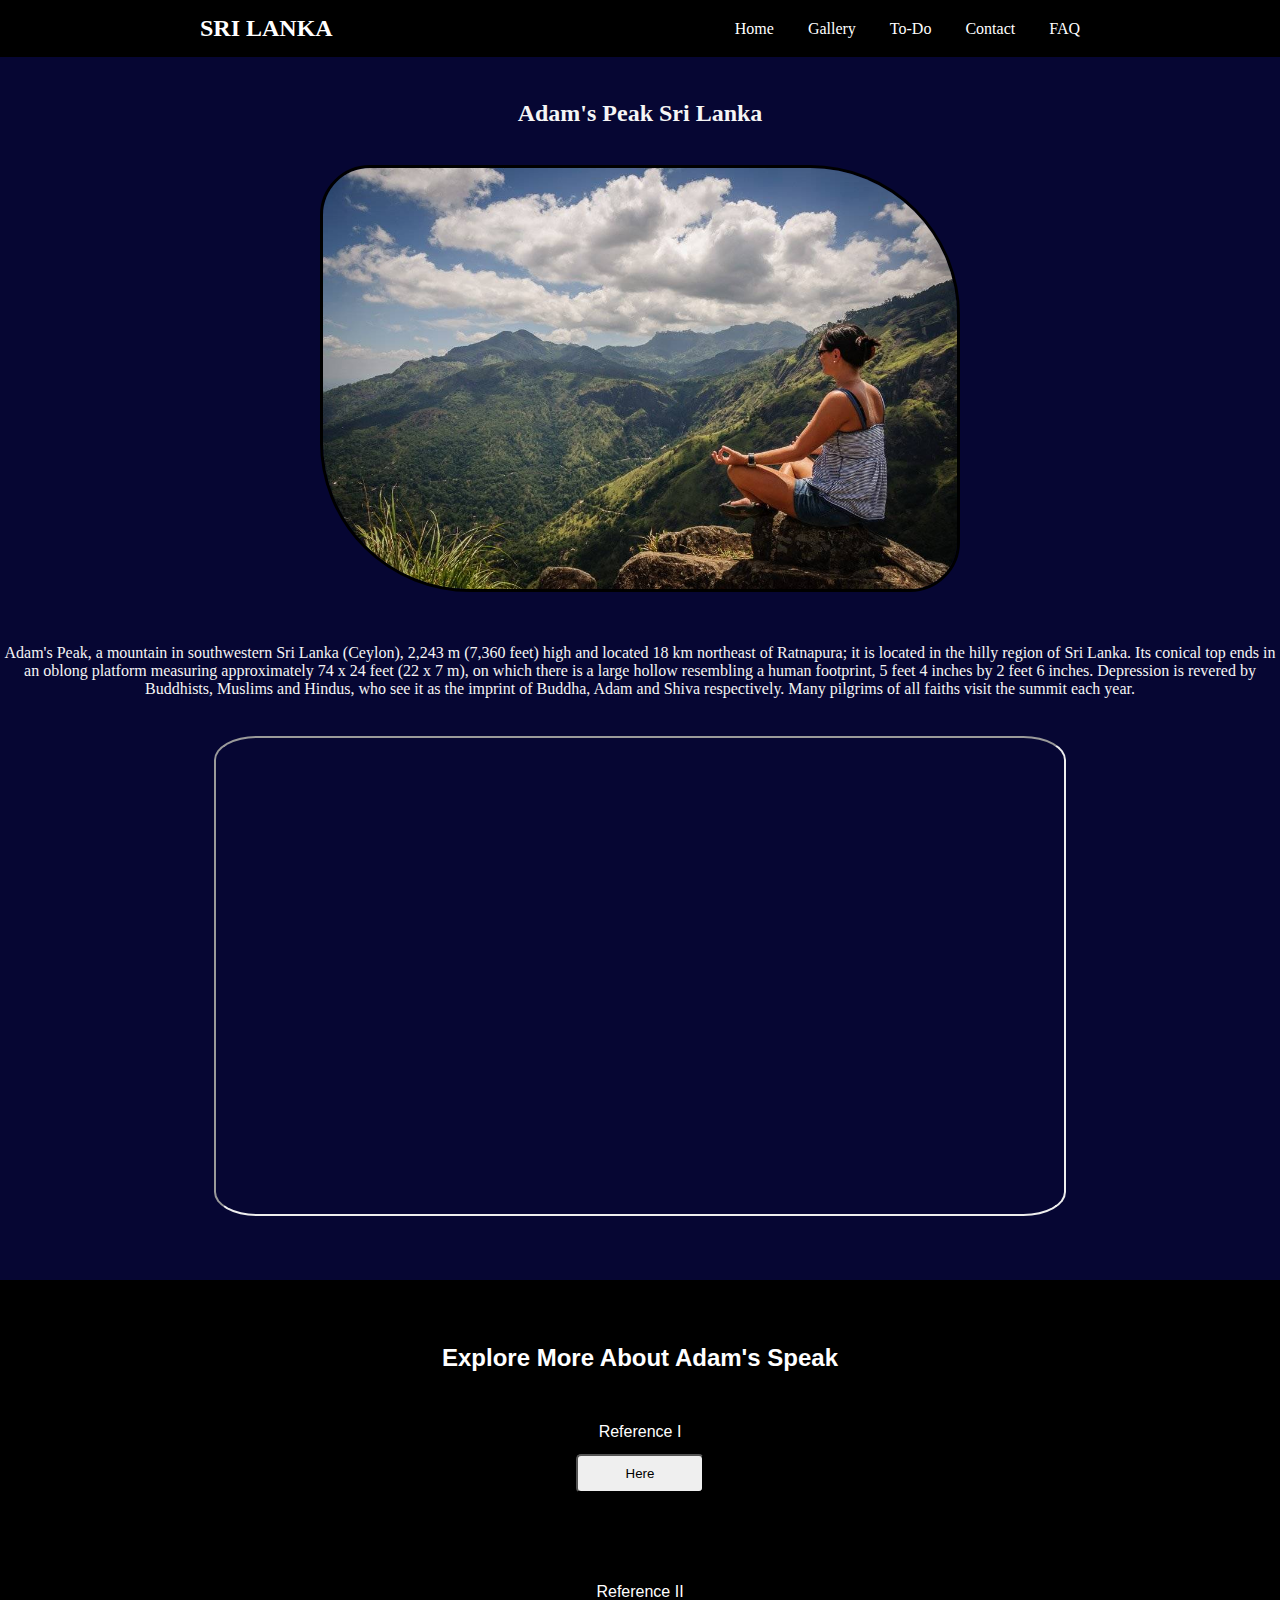
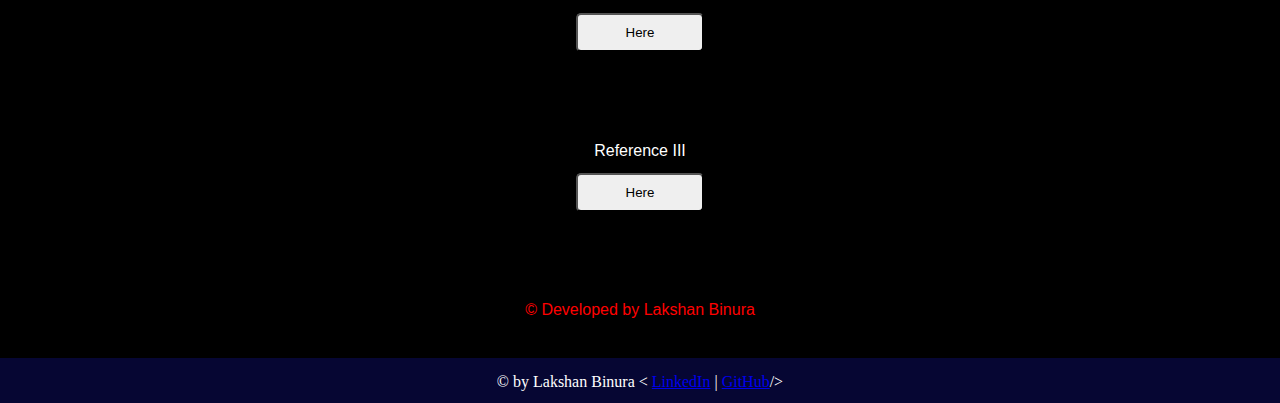
<file: adam.html>
<!DOCTYPE html>
<html lang="en">
<head>
     <meta charset="UTF-8">
     <meta http-equiv="X-UA-Compatible" content="IE=edge">
     <meta name="viewport" content="width=device-width, initial-scale=1.0">
     <title>Adam's Peak |  Sri Lanka.</title>
     <link rel="stylesheet" href="/css/navigation-bar.css">
     <link rel="stylesheet" href="/css/content.css">
</head>
<body style="background-image: url(/images/);">
  <header>
    <a href="index.html" class="brand">Sri Lanka</a>
    <div class="menu-btn"></div>
    <div class="navigation">
      <div class="navigation-items">
        <a href="index.html">Home</a>
        <a href="Gallery.html">Gallery</a>
        <a href="todo.html">To-Do</a>
        <a href="contact.html" target="_blank">Contact</a>
        <a href="faq.html">FAQ</a>
      </div>
    </div>
  </header>

        <section>
          <h2>Adam's Peak Sri Lanka</h2>
          <img src="/images/adam.jpg" alt="">
          <P>Adam's Peak, a mountain in southwestern Sri Lanka (Ceylon), 2,243 m (7,360 feet) 
               high and located 18 km northeast of Ratnapura; it is located in the hilly region of Sri Lanka. 
               Its conical top ends in an oblong platform measuring approximately 74 x 24 feet (22 x 7 m), on 
               which there is a large hollow resembling  a human footprint, 5 feet 4 inches by 2 feet 6 inches. 
               Depression is revered by Buddhists, Muslims and Hindus, who see it as the imprint of  Buddha, 
               Adam and Shiva respectively. Many pilgrims of all faiths visit the summit each year.</P>
          
          <iframe width="852" height="480"
            src="https://www.youtube.com/embed/A9fpGdQ_3Sg">
          </iframe>
         
        </section>

        <div class="refer">
          <div class="content-text">
            <h2>Explore More About Adam's Speak</h2>

            <div class="con">
              <p>Reference I <input type="button" id="contentBtn" onclick="window.location.href='https://www.thecommonwanderer.com/blog/things-to-do-ella-sri-lanka'" value="Here" /></p>
              <p>Reference II<input type="button" id="contentBtn" onclick="window.location.href='https://www.thecommonwanderer.com/blog/things-to-do-ella-sri-lanka'" value="Here" /></p>
              <p style="padding-bottom: 5%px;">Reference III <input type="button" id="contentBtn" onclick="window.location.href='https://www.thecommonwanderer.com/blog/things-to-do-ella-sri-lanka'" value="Here" /></p>
              <p style="color: red;">&copy Developed by Lakshan Binura</p>
            </div>
            
          </div>
        </div>

        <div class="footer">
          <p>&copy; by Lakshan Binura < 
            <a href="https://www.linkedin.com/in/binuralakshan/" target="_blank">LinkedIn</a>
             | 
             <a href="https://github.com/Binura-Lakshan" target="_blank">GitHub</a>/></p>
        </div>
        
</body>
</html>
</file>
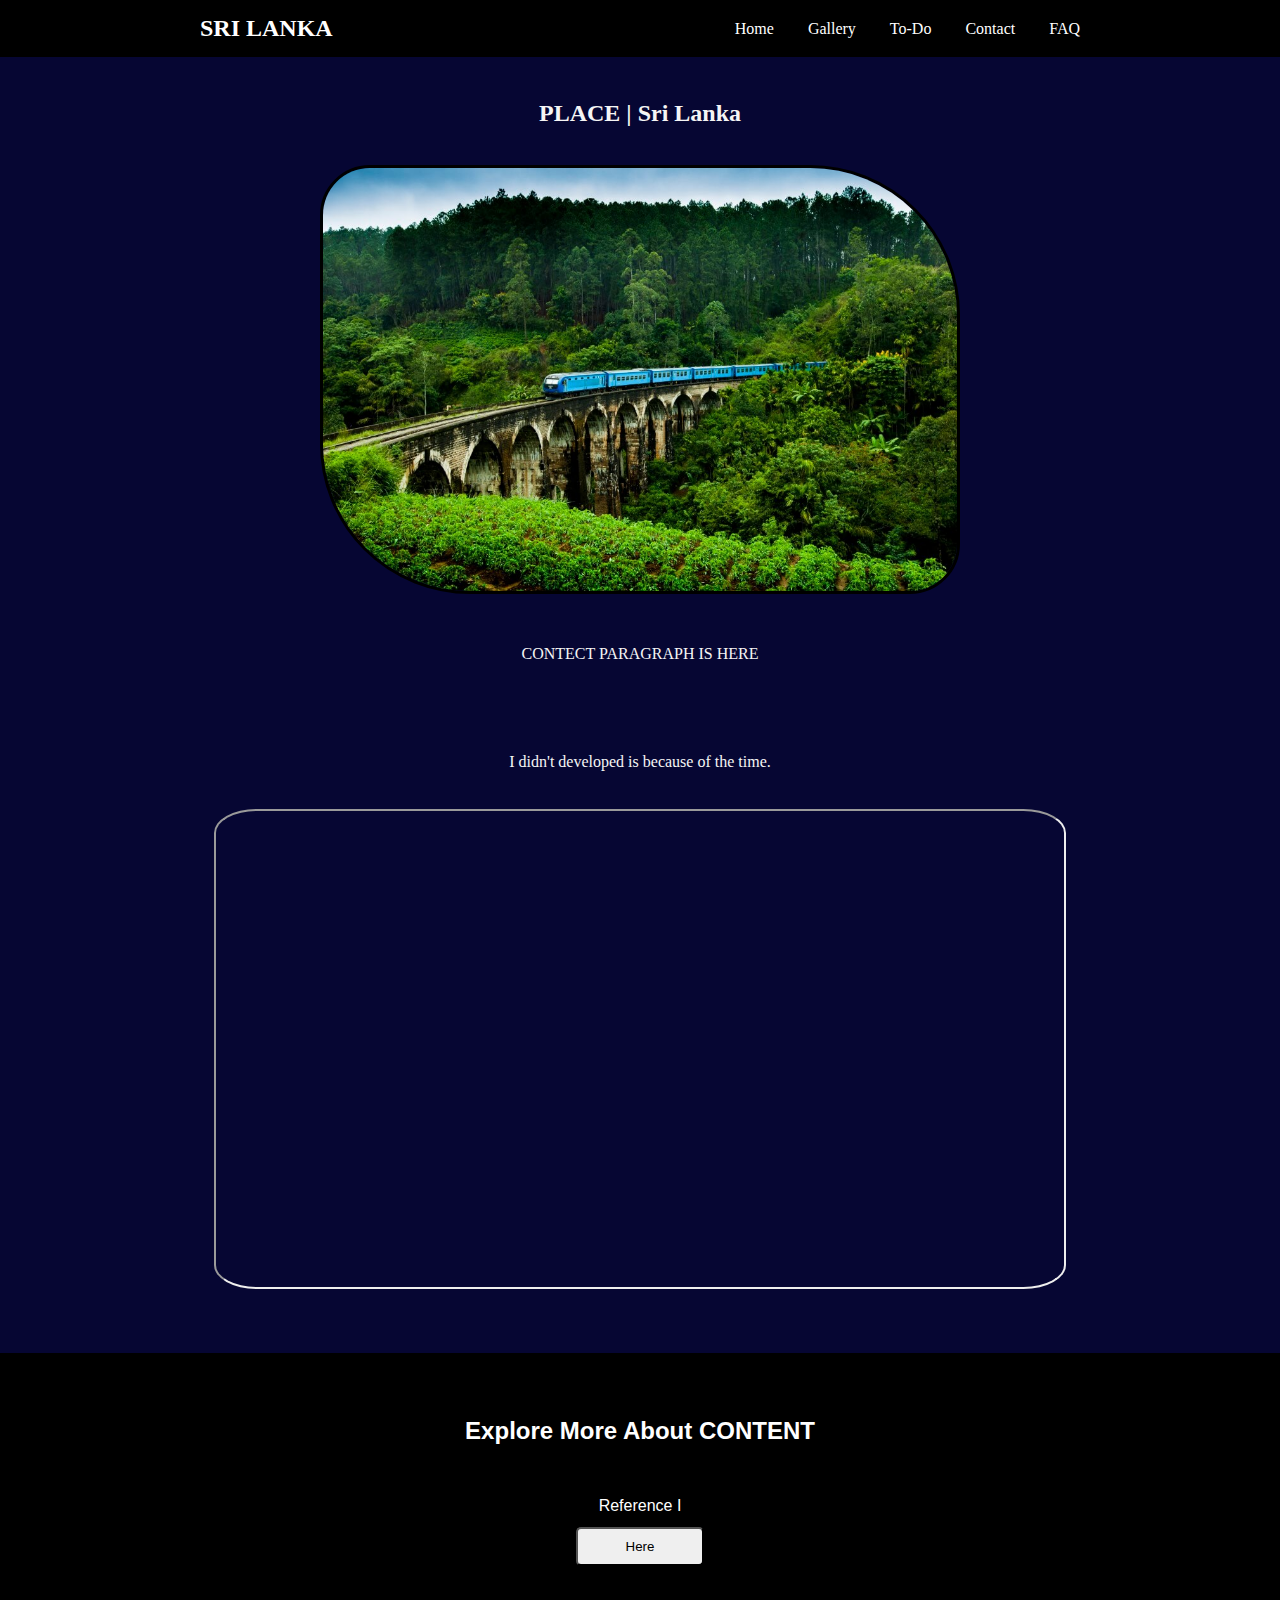
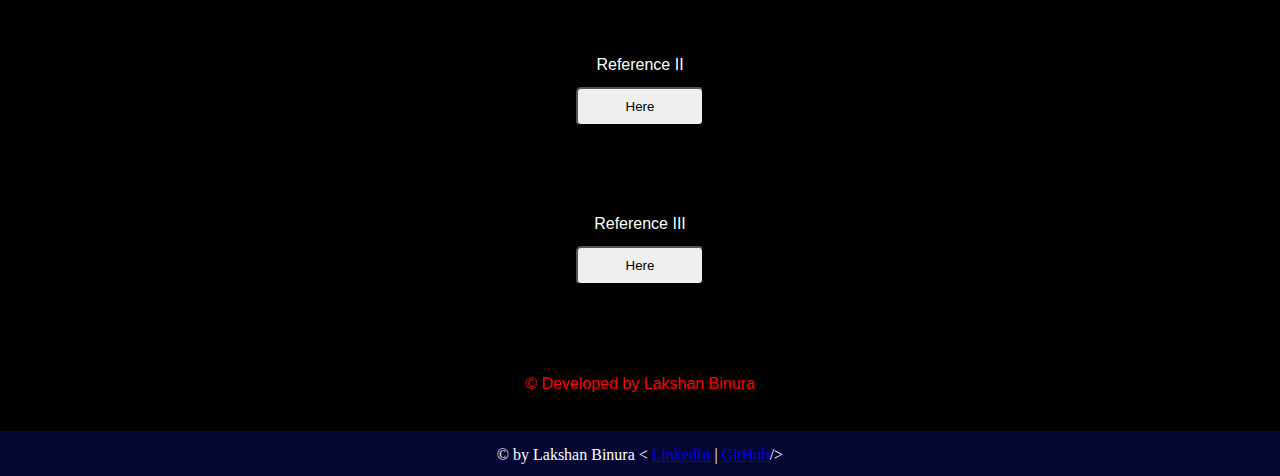
<file: content.html>
<!DOCTYPE html>
<html lang="en">
<head>
     <meta charset="UTF-8">
     <meta http-equiv="X-UA-Compatible" content="IE=edge">
     <meta name="viewport" content="width=device-width, initial-scale=1.0">
     <title>PLACEE | Sri Lanka.</title>
     <link rel="stylesheet" href="/css/navigation-bar.css">
     <link rel="stylesheet" href="/css/content.css">
</head>
<body style="background-image: url(/images/);">
  <header>
    <a href="index.html" class="brand">Sri Lanka</a>
    <div class="menu-btn"></div>
    <div class="navigation">
      <div class="navigation-items">
        <a href="index.html">Home</a>
        <a href="Gallery.html">Gallery</a>
        <a href="todo.html">To-Do</a>
        <a href="contact.html" target="_blank">Contact</a>
        <a href="faq.html">FAQ</a>
      </div>
    </div>
  </header>

        <section>
          <h2>PLACE | Sri Lanka</h2>
          <img src="/images/Ella-01.jpg" alt="">
          <P>CONTECT PARAGRAPH IS HERE
          </P>
          <p>
            I didn't developed is because of the time. 
          </p>
          
          <iframe width="852" height="480"
            src="https://www.youtube.com/embed/CrOQXF-jdqI">
          </iframe>
         
        </section>

        <div class="refer">
          <div class="content-text">
            <h2>Explore More About CONTENT</h2>

            <div class="con">
              <p>Reference I <input type="button" id="contentBtn" onclick="window.location.href='https://www.thecommonwanderer.com/blog/things-to-do-ella-sri-lanka'" value="Here" /></p>
              <p>Reference II<input type="button" id="contentBtn" onclick="window.location.href='https://www.thecommonwanderer.com/blog/things-to-do-ella-sri-lanka'" value="Here" /></p>
              <p style="padding-bottom: 5%px;">Reference III <input type="button" id="contentBtn" onclick="window.location.href='https://www.thecommonwanderer.com/blog/things-to-do-ella-sri-lanka'" value="Here" /></p>
              <p style="color: red;">&copy Developed by Lakshan Binura</p>
            </div>
            
          </div>
        </div>

        <div class="footer">
          <p>&copy; by Lakshan Binura < 
            <a href="https://www.linkedin.com/in/binuralakshan/" target="_blank">LinkedIn</a>
             | 
             <a href="https://github.com/Binura-Lakshan" target="_blank">GitHub</a>/></p>
        </div>

        
</body>
</html>
</file>
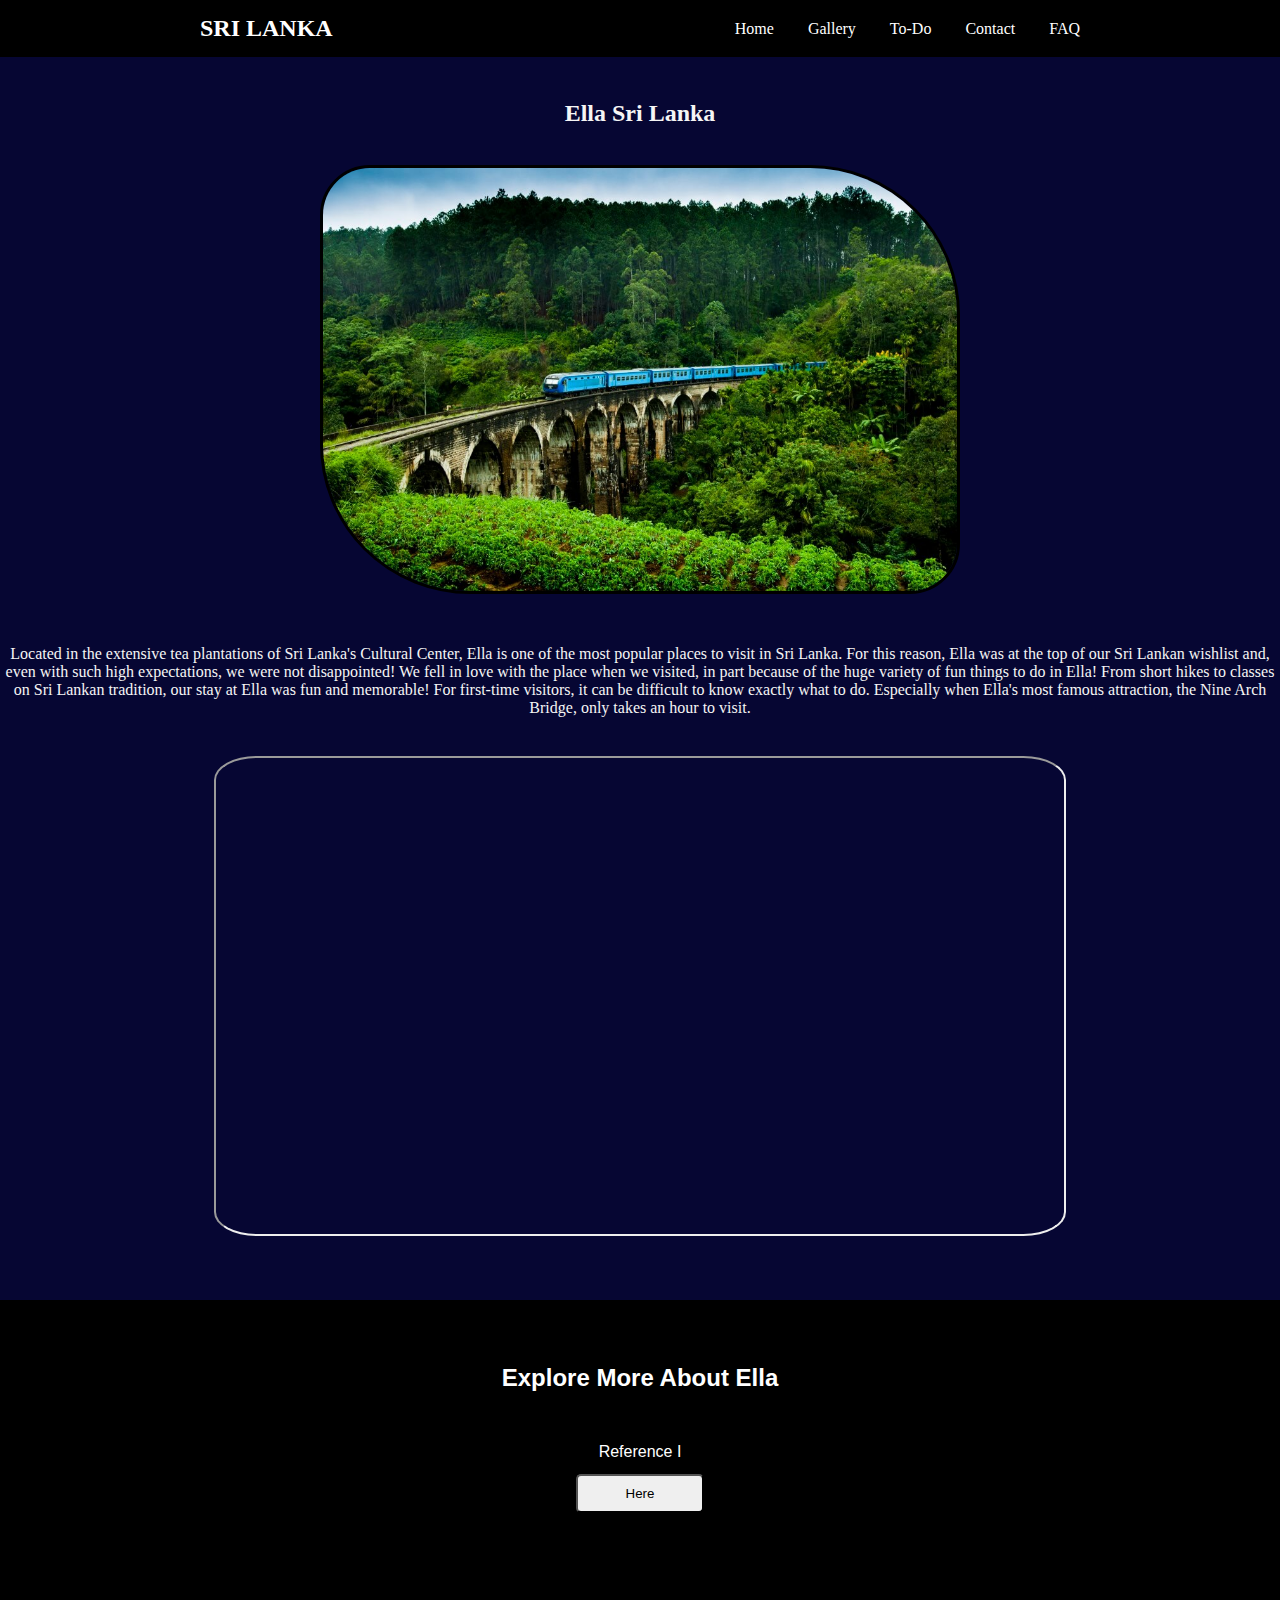
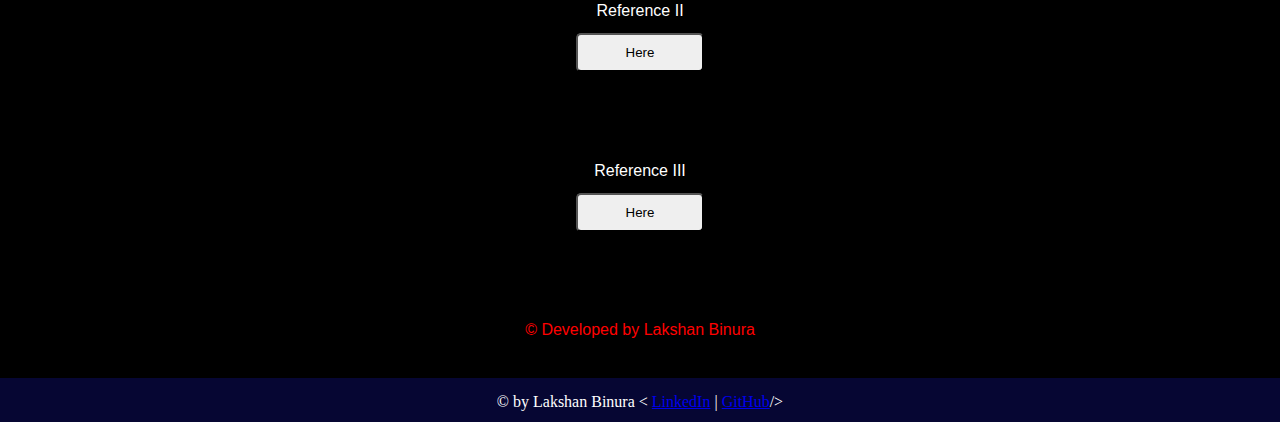
<file: ella.html>
<!DOCTYPE html>
<html lang="en">
<head>
     <meta charset="UTF-8">
     <meta http-equiv="X-UA-Compatible" content="IE=edge">
     <meta name="viewport" content="width=device-width, initial-scale=1.0">
     <title>Ella Sri Lanka.</title>
     <link rel="stylesheet" href="/css/navigation-bar.css">
     <link rel="stylesheet" href="/css/content.css">
</head>
<body style="background-image: url(/images/);">
  <header>
    <a href="index.html" class="brand">Sri Lanka</a>
    <div class="menu-btn"></div>
    <div class="navigation">
      <div class="navigation-items">
        <a href="index.html">Home</a>
        <a href="Gallery.html">Gallery</a>
        <a href="todo.html">To-Do</a>
        <a href="contact.html" target="_blank">Contact</a>
        <a href="faq.html">FAQ</a>
      </div>
    </div>
  </header>

        <section>
          <h2>Ella Sri Lanka</h2>
          <img src="/images/Ella-01.jpg" alt="">
          <P>Located in the extensive tea plantations of Sri Lanka's Cultural Center, Ella is one of the most popular places to visit in Sri Lanka. For this reason, Ella was at the top of our Sri Lankan wishlist and, even with such high expectations, we were not disappointed! We fell in love with the place when we visited, 
            in part because of the huge variety of fun things to do in Ella! From short hikes to classes on 
            Sri Lankan tradition, our stay at Ella was fun and memorable! For first-time visitors, 
            it can be difficult to know exactly what to do. Especially when Ella's most famous attraction, 
            the Nine Arch Bridge, only takes an hour to visit.</P>
          
          <iframe width="852" height="480"
            src="https://www.youtube.com/embed/CrOQXF-jdqI">
          </iframe>
         
        </section>

        <div class="refer">
          <div class="content-text">
            <h2>Explore More About Ella</h2>

            <div class="con">
              <p>Reference I <input type="button" id="contentBtn" onclick="window.location.href='https://www.thecommonwanderer.com/blog/things-to-do-ella-sri-lanka'" value="Here" /></p>
              <p>Reference II<input type="button" id="contentBtn" onclick="window.location.href='https://www.thecommonwanderer.com/blog/things-to-do-ella-sri-lanka'" value="Here" /></p>
              <p style="padding-bottom: 5%px;">Reference III <input type="button" id="contentBtn" onclick="window.location.href='https://www.thecommonwanderer.com/blog/things-to-do-ella-sri-lanka'" value="Here" /></p>
              <p style="color: red;">&copy Developed by Lakshan Binura</p>
            </div>
            
          </div>
        </div>

        <div class="footer">
          <p>&copy; by Lakshan Binura < 
            <a href="https://www.linkedin.com/in/binuralakshan/" target="_blank">LinkedIn</a>
             | 
             <a href="https://github.com/Binura-Lakshan" target="_blank">GitHub</a>/></p>
        </div>

        
</body>
</html>
</file>
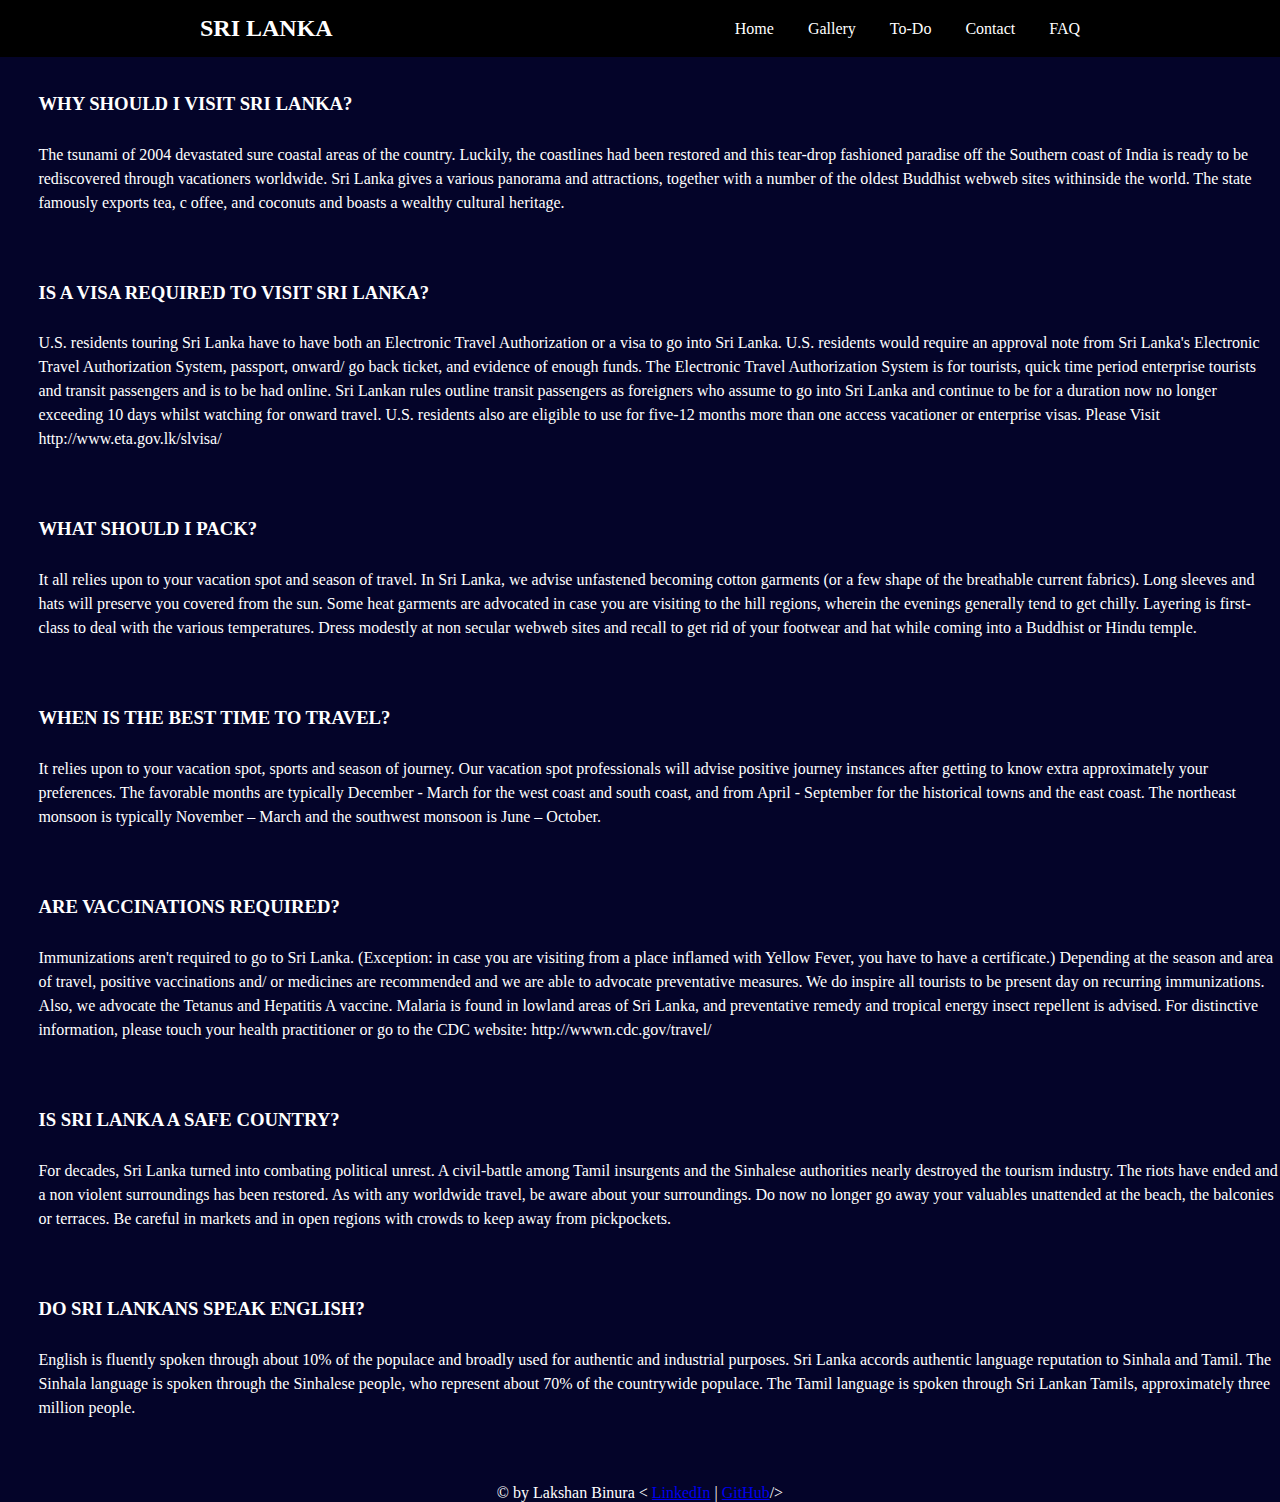
<file: faq.html>
<!DOCTYPE html>
<html lang="en">
<head>
     <meta charset="UTF-8">
     <meta http-equiv="X-UA-Compatible" content="IE=edge">
     <meta name="viewport" content="width=device-width, initial-scale=1.0">
     <title>FAQ</title>
     <link rel="stylesheet" href="/css/navigation-bar.css">
     <link rel="stylesheet" href="/css/faq.css">
</head>
<body>
     <header>
          <a href="index.html" class="brand">Sri Lanka</a>
          <div class="menu-btn"></div>
          <div class="navigation">
            <div class="navigation-items">
              <a href="index.html">Home</a>
              <a href="Gallery.html">Gallery</a>
              <a href="todo.html">To-Do</a>
              <a href="contact.html" target="_blank">Contact</a>
              <a href="faq.html">FAQ</a>
            </div>
          </div>
        </header>

        <section>

             <div class="main">
                  <h3>WHY SHOULD I VISIT SRI LANKA?</h3>
                  <p>The tsunami of 2004 devastated sure coastal areas of the country. 
                       Luckily, the coastlines had been restored and this tear-drop fashioned paradise off the Southern 
                       coast of India is ready to be rediscovered through vacationers worldwide. 
                       Sri Lanka gives a various panorama and attractions, together with a number of the 
                       oldest Buddhist webweb sites withinside the world. The state famously exports tea, c
                       offee, and coconuts and boasts a wealthy cultural heritage.</p>
             </div>

             <div class="main">
               <h3>IS A VISA REQUIRED TO VISIT SRI LANKA?</h3>
               <p>U.S. residents touring Sri Lanka have to have both an Electronic Travel 
                    Authorization or a visa to go into Sri Lanka. U.S. residents would require an 
                    approval note from Sri Lanka's Electronic Travel Authorization System, passport,
                     onward/ go back ticket, and evidence of enough funds. The Electronic Travel 
                     Authorization System is for tourists, quick time period enterprise tourists and transit 
                     passengers and is to be had online. Sri Lankan rules outline transit passengers as 
                     foreigners who assume to go into Sri Lanka and continue to be for a duration now no
                      longer exceeding 10 days whilst watching for onward travel. U.S. residents also are 
                      eligible to use for five-12 months more than one access vacationer or enterprise visas. 
                      Please Visit http://www.eta.gov.lk/slvisa/</p>
          </div>

          <div class="main">
               <h3>WHAT SHOULD I PACK?</h3>
               <p>It all relies upon to your vacation spot and season of travel. 
                    In Sri Lanka, we advise unfastened becoming cotton garments (or a 
                    few shape of the breathable current fabrics). Long sleeves and hats will 
                    preserve you covered from the sun. Some heat garments are advocated in case 
                    you are visiting to the hill regions, wherein the evenings generally tend to get chilly. 
                    Layering is first-class to deal with the various temperatures. Dress modestly at non secular 
                    webweb sites and recall to get rid of your footwear and hat while coming into a Buddhist or 
                    Hindu temple.</p>
          </div>

          <div class="main">
               <h3>WHEN IS THE BEST TIME TO TRAVEL?</h3>
               <p>It relies upon to your vacation spot, sports and season of journey. 
                    Our vacation spot professionals will advise positive journey instances after
                     getting to know extra approximately your preferences. The favorable months 
                     are typically December - March for the west coast and south coast, and from April - 
                     September for the historical towns and the east coast. The northeast monsoon is 
                     typically November – March and the southwest monsoon is June – October.</p>
          </div>

          <div class="main">
               <h3>ARE VACCINATIONS REQUIRED?</h3>
               <p>Immunizations aren't required to go to Sri Lanka. 
                    (Exception: in case you are visiting from a place inflamed 
                    with Yellow Fever, you have to have a certificate.) Depending at 
                    the season and area of travel, positive vaccinations and/ or medicines 
                    are recommended and we are able to advocate preventative measures. 
                    We do inspire all tourists to be present day on recurring immunizations. Also, 
                    we advocate the Tetanus and Hepatitis A vaccine. Malaria is found in lowland 
                    areas of Sri Lanka, and preventative remedy and tropical energy insect repellent is 
                    advised. For distinctive information, please touch your health practitioner or go to the 
                    CDC website: http://wwwn.cdc.gov/travel/</p>
          </div>

          <div class="main">
               <h3>IS SRI LANKA A SAFE COUNTRY?</h3>
               <p>For decades, Sri Lanka turned into combating political unrest. 
                    A civil-battle among Tamil insurgents and the Sinhalese authorities 
                    nearly destroyed the tourism industry. The riots have ended and a 
                    non violent surroundings has been restored. As with any worldwide travel, 
                    be aware about your surroundings. Do now no longer go away your valuables 
                    unattended at the beach, the balconies or terraces. Be careful in markets and in 
                    open regions with crowds to keep away from pickpockets.</p>
          </div>

          <div class="main">
               <h3>DO SRI LANKANS SPEAK ENGLISH?</h3>
               <p>English is fluently spoken through about 10% of the populace 
                    and broadly used for authentic and industrial purposes. Sri Lanka 
                    accords authentic language reputation to Sinhala and Tamil. The
                     Sinhala language is spoken through the Sinhalese people, who 
                     represent about 70% of the countrywide populace. The Tamil language 
                     is spoken through Sri Lankan Tamils, approximately three million people.</p>
          </div>

        </section>

        <div class="footer">
          <p>&copy; by Lakshan Binura < 
            <a href="https://www.linkedin.com/in/binuralakshan/" target="_blank">LinkedIn</a>
             | 
             <a href="https://github.com/Binura-Lakshan" target="_blank">GitHub</a>/></p>
        </div>
</body>
</html>
</file>
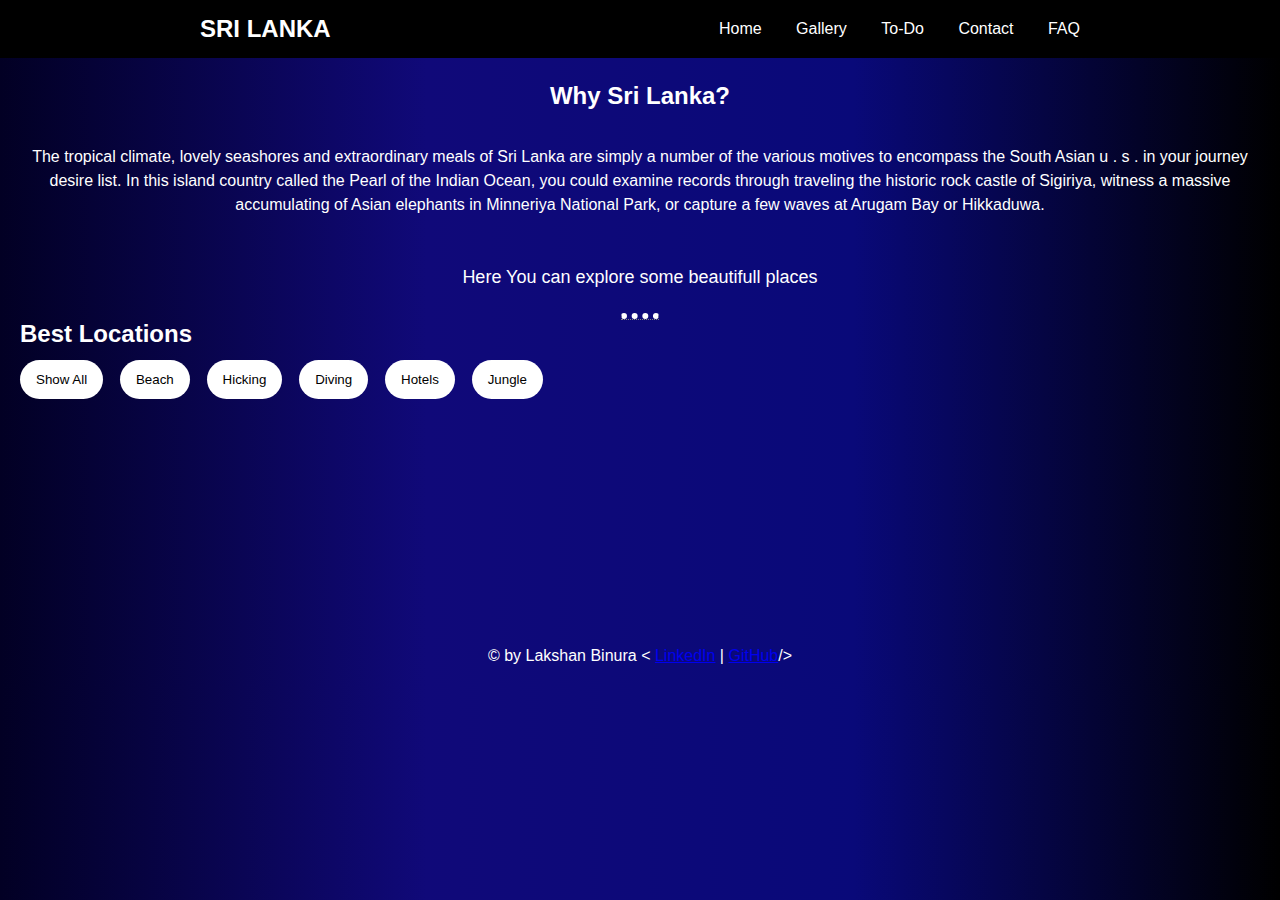
<file: Gallery.html>
<!DOCTYPE html>
<html lang="en">
<head>
    <meta charset="UTF-8">
    <meta http-equiv="X-UA-Compatible" content="IE=edge">
    <meta name="viewport" content="width=device-width, initial-scale=1.0">
    <title>Gallery</title>
    <link rel="stylesheet" href="/css/navigation-bar.css">
    <link rel="stylesheet" href="/css/gallery.css">
    <script src="/js/gallery.js"></script>
</head>

<body>
  <header>
    <a href="index.html" class="brand">Sri Lanka</a>
    <div class="menu-btn"></div>
    <div class="navigation">
      <div class="navigation-items">
        <a href="index.html">Home</a>
        <a href="Gallery.html">Gallery</a>
        <a href="todo.html">To-Do</a>
        <a href="contact.html" target="_blank">Contact</a>
        <a href="faq.html" target="_blank">FAQ</a>
      </div>
    </div>
  </header>
      <div class="title">
        <h2 style="padding-bottom: 2%;"">Why Sri Lanka?</h2>
      </div>

      <div class="main-01">
        <p>The tropical climate, lovely seashores and extraordinary meals of Sri Lanka are simply a number of the various motives to encompass the South Asian u . s . in your journey desire list. In this island country called the Pearl of the Indian Ocean, you could examine records through traveling the historic rock castle of Sigiriya, witness a massive accumulating of Asian elephants in Minneriya National Park, or capture a few waves at Arugam Bay or Hikkaduwa.</p>
      </div>

      <div class="main-02">
        <p style="padding-bottom: 2%;">Here You can explore some beautifull places</p>
      </div>

      <hr>
      
      <h2 style="color: #fff; padding-bottom: 1%;">Best Locations</h2>
     <div id="myBtnContainer">
       <button class="btn active" 
       onclick="filterSelection('all')">Show All</button>
       <button class="btn" onclick="filterSelection('Beach')">Beach</button>
       <button class="btn" onclick="filterSelection('Hicking')">Hicking</button>
       <button class="btn" onclick="filterSelection('Diving')">Diving</button>
       <button class="btn" onclick="filterSelection('Hotels')">Hotels</button>
       <button class="btn" onclick="filterSelection('Jungle')">Jungle</button>
      </div>

      <!--Portfolio gallery grid-->
      <div class="row">
        <div class="column Hicking">
          <div class="content">
            <img src="/images/ella.jpg" alt="" style="width:100%;">
            <h4 style="padding-bottom: 5%";>Alla Journey (Hike)</h4>
            <p style="padding-bottom: 5%;">Alla is famus for hike and train ride. January and march is best time for visit alla.</p>
            <a href="/ella.html" target="_blank"><p style="text-align: center; background-color: rgb(0, 0, 0); color: white;">Read More...</p></a>
          </div>
        </div>

        <div class="column Hicking">
          <div class="content">
            <img src="/images/sigiriya.jpg" alt="" style="width:100%;">
            <h4 style="padding-bottom: 5%";>Sigiriya Hike (Hike)</h4>
            <p style="padding-bottom: 5%;">Alla is famus for hike and train ride. January and march is best time for visit alla.</p>
            <a href="/segiriya.html" target="_blank"><p style="text-align: center; background-color: rgb(0, 0, 0); color: white;">Read More...</p></a>
          </div>
        </div>

        <div class="column Hicking">
          <div class="content">
            <img src="/images/adam.jpg" alt="" style="width:100%;">
            <h4 style="padding-bottom: 5%";>LITTLE ADAM’S PEAK (Hike)</h4>
            <p style="padding-bottom: 5%;"> fairly easy hike and the path is marked by signs so it`s easy to find, and very popular among tourists!</p>
            <a href="/adam.html" target="_blank"><p style="text-align: center; background-color: rgb(0, 0, 0); color: white;">Read More...</p></a>
          </div>
        </div>

        <div class="column Hicking">
          <div class="content">
            <img src="/images/end.jpg" alt="" style="width:100%;">
            <h4 style="padding-bottom: 5%";>THE WORLD’S END (Hike)</h4>
            <p style="padding-bottom: 5%;">World's End is located within the Horton Plains National Park in Nuwara Eliya District, Sri Lanka</p>
            <a href="/content.html" target="_blank"><p style="text-align: center; background-color: rgb(0, 0, 0); color: white;">Read More...</p></a>
          </div>
        </div>
        </div>

        <div class="row">
        <div class="column Hicking">
          <div class="content">
            <img src="/images/end.jpg" alt="" style="width:100%;">
            <h4 style="padding-bottom: 5%";>Sinharaja Forest Reserve (Hike)</h4>
            <p style="padding-bottom: 5%;">Sinharaja Forest Reserve is a forest reserve and a biodiversity hotspot in Sri Lanka. </p>
            <a href="/content.html" target="_blank"><p style="text-align: center; background-color: rgb(0, 0, 0); color: white;">Read More...</p></a>
          </div>
        </div>

        <div class="column Hicking">
          <div class="content">
            <img src="/images/Bambarakanda.jpg" alt="" style="width:100%;">
            <h4 style="padding-bottom: 5%";>Bambarakanda Waterfall (Hike)</h4>
            <p style="padding-bottom: 5%;">Bambarakanda Falls is the tallest waterfall in Sri Lanka. With a height of 263 m, it ranks as the 461st highest waterfall in the world.</p>
            <a href="/content.html" target="_blank"><p style="text-align: center; background-color: rgb(0, 0, 0); color: white;">Read More...</p></a>
          </div>
        </div>

        <div class="column Hicking">
          <div class="content">
            <img src="/images/kitulgala.jpg" alt="" style="width:100%;">
            <h4 style="padding-bottom: 5%";>Waterfall Trekking Kitulgala (Hike)</h4>
            <p style="padding-bottom: 5%;">Trekking is mainly focused in view of stunningly beautiful waterfalls hidden inside the rain forests in Kitulgala.</p>
            <a href="/content.html" target="_blank"><p style="text-align: center; background-color: rgb(0, 0, 0); color: white;">Read More...</p></a>
          </div>
        </div>

        <div class="column Hicking">
          <div class="content">
            <img src="/images/Knuckles.jpg" alt="" style="width:100%;">
            <h4 style="padding-bottom: 5%";>Knuckles Mountains (Hike)</h4>
            <p style="padding-bottom: 5%;">The dense forest, surrounded by 34 mystical mountains that range from 900 to 2,000 metres, is home to stunning hiking trails.</p>
            <a href="https://www.muchbetteradventures.com/magazine/hiking-in-sri-lanka-5-of-the-best-hikes-in-sri-lanka/" target="_blank"><p style="text-align: center; background-color: rgb(0, 0, 0); color: white;">Read More...</p></a>
          </div>
        </div>
        </div>
 
        <!--BEACH PLACES-->
        <div class="row">
        <div class="column Beach">
          <div class="content">
            <img src="/images/arugam.jpg" alt="" style="width:100%;">
            <h4 style="padding-bottom: 5%";>Arugam Bay (Beach)</h4>
            <p style="padding-bottom: 5%;">Ocean in the dry zone of Sri Lanka's southeast coast, and a historic settlement of the ancient Batticaloa Territory.</p>
            <a href="/content.html" target="_blank"><p style="text-align: center; background-color: rgb(0, 0, 0); color: white;">Read More...</p></a>
          </div>
        </div>

        <div class="column Beach">
          <div class="content">
            <img src="/images/mirissaa.jpg" alt="" style="width:100%;">
            <h4 style="padding-bottom: 5%";>Mirissa (Beach)</h4>
            <p style="padding-bottom: 5%;">This has to be the best place to visit in Sri Lanka.The food is amazing, the view is awesome,</p>
            <a href="/content.html" target="_blank"><p style="text-align: center; background-color: rgb(0, 0, 0); color: white;">Read More...</p></a>
          </div>
        </div>

        <div class="column Beach">
          <div class="content">
            <img src="/images/una.jpg" alt="" style="width:100%;">
            <h4 style="padding-bottom: 5%";>Unawatuna (Beach)</h4>
            <p style="padding-bottom: 5%;">Unawatuna is a coastal town in Galle district of Sri Lanka.</p>
            <a href="content.html" target="_blank"><p style="text-align: center; background-color: rgb(0, 0, 0); color: white;">Read More...</p></a>
          </div>
        </div>

          <div class="column Beach">
            <div class="content">
              <img src="/images/negam.jpg" alt="" style="width:100%;">
              <h4 style="padding-bottom: 5%";>Negombo (Beach)</h4>
              <p style="padding-bottom: 5%;">One of the best beaches in Negombo is Browns Beach.</p>
              <a href="content.html" target="_blank"><p style="text-align: center; background-color: rgb(0, 0, 0); color: white;">Read More...</p></a>
            </div>
          </div>
          </div>
          
          <div class="row">
          <div class="column Beach">
            <div class="content">
              <img src="/images/S02.jpg" alt="" style="width:100%;">
              <h4 style="padding-bottom: 5%";>Mirissa (Beach)</h4>
              <p style="padding-bottom: 5%;">One the beautifull beach in matara</p>
              <a href="content.html" target="_blank"><p style="text-align: center; background-color: rgb(0, 0, 0); color: white;">Read More...</p></a>
            </div>
          </div>
  
          <div class="column Beach">
            <div class="content">
              <img src="/images/S01.jpg" alt="" style="width:100%;">
              <h4 style="padding-bottom: 5%";>Unawatuna (Beach)</h4>
              <p style="padding-bottom: 5%;">coastal town in Galle district of Sri Lanka.</p>
              <a href="content.html" target="_blank"><p style="text-align: center; background-color: rgb(0, 0, 0); color: white;">Read More...</p></a>
            </div>
          </div>

          <div class="column Beach">
            <div class="content">
              <img src="/images/S03.jpg" alt="" style="width:100%;">
              <h4 style="padding-bottom: 5%";>Tangalle (Beach)</h4>
              <p style="padding-bottom: 5%;"> Located in the south east end of Sri Lanka, Tangalle is the last town within the Sri Lankan border and is home to wide open beaches.</p>
              <a href="content.html" target="_blank"><p style="text-align: center; background-color: rgb(0, 0, 0); color: white;">Read More...</p></a>
            </div>
          </div>

          <div class="column Beach">
            <div class="content">
              <img src="/images/S04.jpg" alt="" style="width:100%;">
              <h4 style="padding-bottom: 5%";>Bentota (Beach)</h4>
              <p style="padding-bottom: 5%;">Another one of beautifull beach click see more.</p>
              <a href="content.html" target="_blank"><p style="text-align: center; background-color: rgb(0, 0, 0); color: white;">Read More...</p></a>
            </div>
          </div>
          </div>

          <div class="row">
            <div class="column Diving">
              <div class="content">
                <img src="/images/D01.jpg" alt="" style="width:100%;">
                <h4 style="padding-bottom: 5%";>Kalpitiya (Diving)</h4>
                <p style="padding-bottom: 5%;">location for safe diving and exploring typical Sri Lankan coral reef and reef fishes.</p>
                <a href="content.html" target="_blank"><p style="text-align: center; background-color: rgb(0, 0, 0); color: white;">Read More...</p></a>
              </div>
            </div>

            <div class="column Diving">
              <div class="content">
                <img src="/images/D02.jpg" alt="" style="width:100%;">
                <h4 style="padding-bottom: 5%";>Hikkaduwa (Diving)</h4>
                <p style="padding-bottom: 5%;">Most famous for coral</p>
                <a href="content.html" target="_blank"><p style="text-align: center; background-color: rgb(0, 0, 0); color: white;">Read More...</p></a>
              </div>
            </div>

            <div class="column Diving">
              <div class="content">
                <img src="/images/D03.jpg" alt="" style="width:100%;">
                <h4 style="padding-bottom: 5%";>Unawatuna (Diving)</h4>
                <p style="padding-bottom: 5%;">location for safe diving and exploring typical Sri Lankan coral reef and reef fishes.</p>
                <a href="content.html" target="_blank"><p style="text-align: center; background-color: rgb(0, 0, 0); color: white;">Read More...</p></a>
              </div>
            </div>

            <div class="column Diving">
              <div class="content">
                <img src="/images/dive.jpg" alt="" style="width:100%;">
                <h4 style="padding-bottom: 5%";>Weligama (Diving)</h4>
                <p style="padding-bottom: 5%;">Another one of beautifull place click see more</p>
                <a href="content.html" target="_blank"><p style="text-align: center; background-color: rgb(0, 0, 0); color: white;">Read More...</p></a>
              </div>
            </div>
            </div>

            <!--DIVING-->
            <div class="row">
              <div class="column Diving">
                <div class="content">
                  <img src="/images/D05.JPG" alt="" style="width:100%;">
                  <h4 style="padding-bottom: 5%";>Colombo (Diving)</h4>
                  <p style="padding-bottom: 5%;">Another one of beautifull place click see more</p>
                  <a href="content.html" target="_blank"><p style="text-align: center; background-color: rgb(0, 0, 0); color: white;">Read More...</p></a>
                </div>
              </div>
  
              <div class="column Diving">
                <div class="content">
                  <img src="/images/D06.jpg" alt="" style="width:100%;">
                  <h4 style="padding-bottom: 5%";>Trincomalee (Diving)</h4>
                  <p style="padding-bottom: 5%;">Another one of beautifull place click see more</p>
                  <a href="content.html" target="_blank"><p style="text-align: center; background-color: rgb(0, 0, 0); color: white;">Read More...</p></a>
                </div>
              </div>
  
              <div class="column Diving">
                <div class="content">
                  <img src="/images/D07.JPG" alt="" style="width:100%;">
                  <h4 style="padding-bottom: 5%";>Batticaloa (Diving)</h4>
                  <p style="padding-bottom: 5%;">Another one of beautifull place click see more</p>
                  <a href="content.html" target="_blank"><p style="text-align: center; background-color: rgb(0, 0, 0); color: white;">Read More...</p></a>
                </div>
              </div>
  
              <div class="column Diving">
                <div class="content">
                  <img src="/images/D08.jpg" alt="" style="width:100%;">
                  <h4 style="padding-bottom: 5%";>Weligama (Diving)</h4>
                  <p style="padding-bottom: 5%;">Another one of beautifull place click see more</p>
                  <a href="content.html" target="_blank"><p style="text-align: center; background-color: rgb(0, 0, 0); color: white;">Read More...</p></a>
                </div>
              </div>
              </div>

              <!--HOTELS-->
            <div class="row">
              <div class="column Hotels">
                <div class="content">
                  <img src="/images/H1.jpg" alt="" style="width:100%;">
                  <h4 style="padding-bottom: 5%";>Fort Bazaar (Hotels)</h4>
                  <p style="padding-bottom: 5%;">One of the beautifull hotel. click see more</p>
                  <a href="content.html" target="_blank"><p style="text-align: center; background-color: rgb(0, 0, 0); color: white;">Read More...</p></a>
                </div>
              </div>
  
              <div class="column Hotels">
                <div class="content">
                  <img src="/images/H2.jpg" alt="" style="width:100%;">
                  <h4 style="padding-bottom: 5%";>Fort Printers (Hotels)</h4>
                  <p style="padding-bottom: 5%;">One of the beautifull hotel. click see more</p>
                  <a href="content.html" target="_blank"><p style="text-align: center; background-color: rgb(0, 0, 0); color: white;">Read More...</p></a>
                </div>
              </div>
  
              <div class="column Hotels">
                <div class="content">
                  <img src="/images/H3.jpg" alt="" style="width:100%;">
                  <h4 style="padding-bottom: 5%";>Taru Villas (Hotels)</h4>
                  <p style="padding-bottom: 5%;">One of the beautifull hotel. click see more</p>
                  <a href="content.html" target="_blank"><p style="text-align: center; background-color: rgb(0, 0, 0); color: white;">Read More...</p></a>
                </div>
              </div>
  
              <div class="column Hotels">
                <div class="content">
                  <img src="/images/H4.jpg" alt="" style="width:100%;">
                  <h4 style="padding-bottom: 5%";>Tri (Hotels)</h4>
                  <p style="padding-bottom: 5%;">One of the beautifull hotel. click see more</p>
                  <a href="content.html" target="_blank"><p style="text-align: center; background-color: rgb(0, 0, 0); color: white;">Read More...</p></a>
                </div>
              </div>
              </div>

              <!--Hotels 2nd row-->
              <div class="row">
                <div class="column Hotels">
                  <div class="content">
                    <img src="/images/H5.jpg" alt="" style="width:100%;">
                    <h4 style="padding-bottom: 5%";>The Long House (Hotels)</h4>
                    <p style="padding-bottom: 5%;">One of the beautifull hotel. click see more</p>
                    <a href="content.html" target="_blank"><p style="text-align: center; background-color: rgb(0, 0, 0); color: white;">Read More...</p></a>
                  </div>
                </div>
    
                <div class="column Hotels">
                  <div class="content">
                    <img src="/images/H6.jpg" alt="" style="width:100%;">
                    <h4 style="padding-bottom: 5%";>Chena Huts (Hotels)</h4>
                    <p style="padding-bottom: 5%;">One of the beautifull hotel. click see more</p>
                    <a href="content.html" target="_blank"><p style="text-align: center; background-color: rgb(0, 0, 0); color: white;">Read More...</p></a>
                  </div>
                </div>
    
                <div class="column Hotels">
                  <div class="content">
                    <img src="/images/H7.jpg" alt="" style="width:100%;">
                    <h4 style="padding-bottom: 5%";>Haritha Villas (Hotels)</h4>
                    <p style="padding-bottom: 5%;">One of the beautifull hotel. click see more</p>
                    <a href="content.html" target="_blank"><p style="text-align: center; background-color: rgb(0, 0, 0); color: white;">Read More...</p></a>
                  </div>
                </div>
    
                <div class="column Hotels">
                  <div class="content">
                    <img src="/images/H8.jpg" alt="" style="width:100%;">
                    <h4 style="padding-bottom: 5%";>Green Eco (Hotels)</h4>
                    <p style="padding-bottom: 5%;">One of the beautifull hotel. click see more</p>
                    <a href="content.html" target="_blank"><p style="text-align: center; background-color: rgb(0, 0, 0); color: white;">Read More...</p></a>
                  </div>
                </div>
                </div>

                <!--Jungles-->
            <div class="row">
              <div class="column Jungle">
                <div class="content">
                  <img src="/images/J1.jpg" alt="" style="width:100%;">
                  <h4 style="padding-bottom: 5%";>Sinharaja Forest (Jungle)</h4>
                  <p style="padding-bottom: 5%;">click see more to get more informaitons of this</p>
                  <a href="content.html" target="_blank"><p style="text-align: center; background-color: rgb(0, 0, 0); color: white;">Read More...</p></a>
                </div>
              </div>
  
              <div class="column Jungle">
                <div class="content">
                  <img src="/images/J2.jpg" alt="" style="width:100%;">
                  <h4 style="padding-bottom: 5%";> Riverstone Gap (Jungle)</h4>
                  <p style="padding-bottom: 5%;">click see more to get more informaitons of this</p>
                  <a href="/content.html" target="_blank"><p style="text-align: center; background-color: rgb(0, 0, 0); color: white;">Read More...</p></a>
                </div>
              </div>
  
              <div class="column Jungle">
                <div class="content">
                  <img src="/images/J3.jpg" alt="" style="width:100%;">
                  <h4 style="padding-bottom: 5%";>Makandawa Forest Reserve (Jungle)</h4>
                  <p style="padding-bottom: 5%;">click see more to get more informaitons of this</p>
                  <a href="content.html" target="_blank"><p style="text-align: center; background-color: rgb(0, 0, 0); color: white;">Read More...</p></a>
                </div>
              </div>
  
              <div class="column Jungle">
                <div class="content">
                  <img src="/images/J4.jpg" alt="" style="width:100%;">
                  <h4 style="padding-bottom: 5%";>Kanneliya forest (Jungle)</h4>
                  <p style="padding-bottom: 5%;">click see more to get more informaitons of this</p>
                  <a href="content.html" target="_blank"><p style="text-align: center; background-color: rgb(0, 0, 0); color: white;">Read More...</p></a>
                </div>
              </div>
              </div>

              <!--Hotels 2nd row-->
              <div class="row">
                <div class="column Jungle">
                  <div class="content">
                    <img src="/images/J5.jpg" alt="" style="width:100%;">
                    <h4 style="padding-bottom: 5%";>Riverstone Gap (Jungle)</h4>
                    <p style="padding-bottom: 5%;">click see more to get more informaitons of this</p>
                    <a href="content.html" target="_blank"><p style="text-align: center; background-color: rgb(0, 0, 0); color: white;">Read More...</p></a>
                  </div>
                </div>
    
                <div class="column Jungle">
                  <div class="content">
                    <img src="/images/J7.jpg" alt="" style="width:100%;">
                    <h4 style="padding-bottom: 5%";>Mawaragala (Jungle)</h4>
                    <p style="padding-bottom: 5%;">click see more to get more informaitons of this</p>
                    <a href="content.html" target="_blank"><p style="text-align: center; background-color: rgb(0, 0, 0); color: white;">Read More...</p></a>
                  </div>
                </div>
    
                <div class="column Jungle">
                  <div class="content">
                    <img src="/images/J8.jpg" alt="" style="width:100%;">
                    <h4 style="padding-bottom: 5%";>Yaala (Jungle)</h4>
                    <p style="padding-bottom: 5%;">click see more to get more informaitons of this</p>
                    <a href="content.html" target="_blank"><p style="text-align: center; background-color: rgb(0, 0, 0); color: white;">Read More...</p></a>
                  </div>
                </div>
    
                <div class="column Jungle">
                  <div class="content">
                    <img src="/images/J6.jpg" alt="" style="width:100%;">
                    <h4 style="padding-bottom: 5%";>Riverstone Gap (Jungle)</h4>
                    <p style="padding-bottom: 5%;">click see more to get more informaitons of this</p>
                    <a href="content.html" target="_blank"><p style="text-align: center; background-color: rgb(0, 0, 0); color: white;">Read More...</p></a>
                  </div>
                </div>
                </div>
              <!--END-->
              <div class="footer">
                <p>&copy; by Lakshan Binura < 
                  <a href="https://www.linkedin.com/in/binuralakshan/" target="_blank">LinkedIn</a>
                   | 
                   <a href="https://github.com/Binura-Lakshan" target="_blank">GitHub</a>/></p>
              </div>
      </div>
      </body>
      </html>
</file>
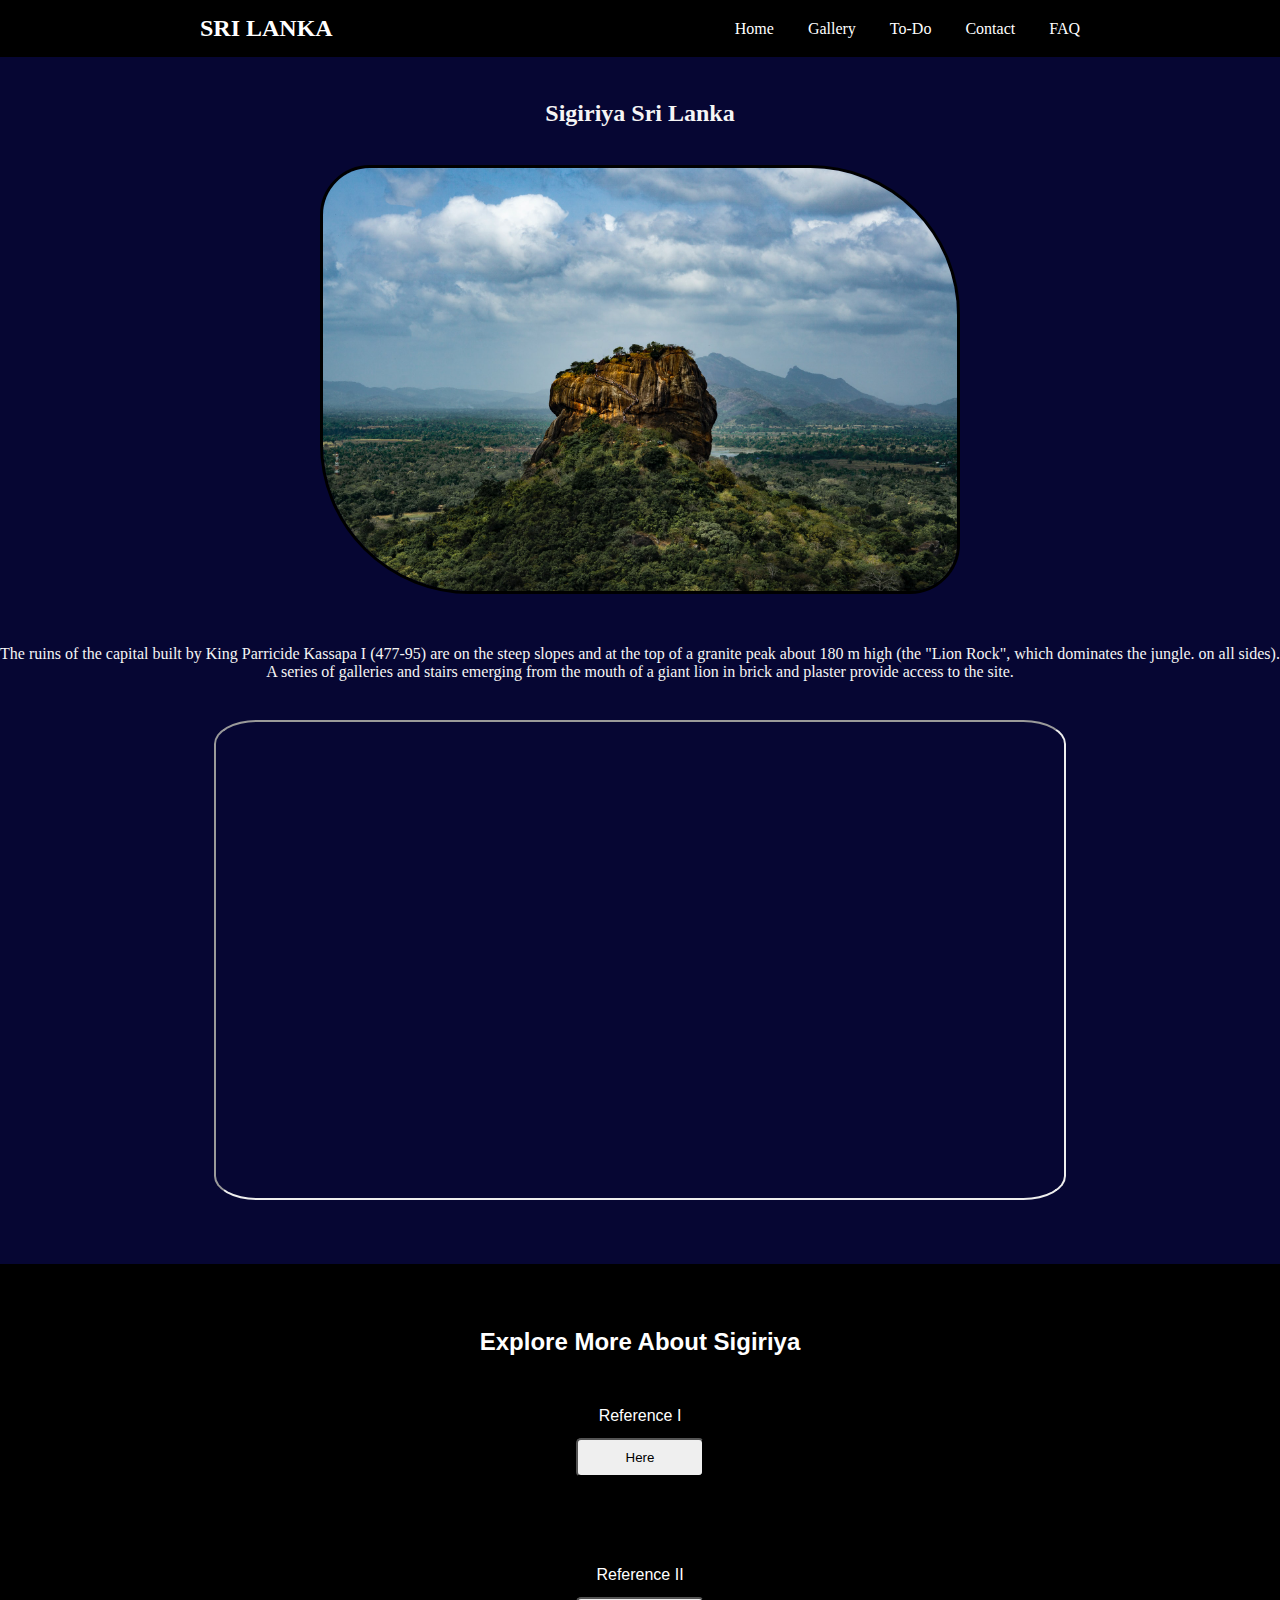
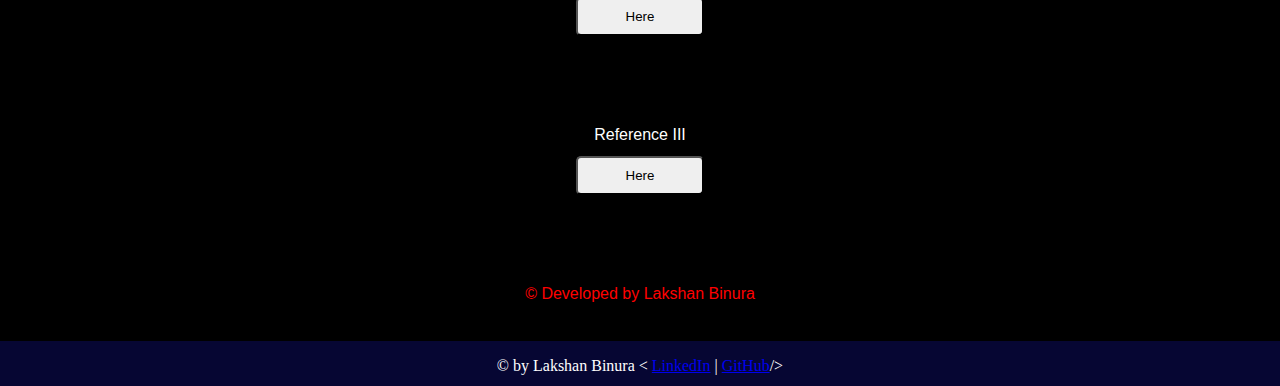
<file: segiriya.html>
<!DOCTYPE html>
<html lang="en">
<head>
     <meta charset="UTF-8">
     <meta http-equiv="X-UA-Compatible" content="IE=edge">
     <meta name="viewport" content="width=device-width, initial-scale=1.0">
     <title>Sigiriya |  Sri Lanka.</title>
     <link rel="stylesheet" href="/css/navigation-bar.css">
     <link rel="stylesheet" href="/css/content.css">
</head>
<body style="background-image: url(/images/);">
  <header>
    <a href="index.html" class="brand">Sri Lanka</a>
    <div class="menu-btn"></div>
    <div class="navigation">
      <div class="navigation-items">
        <a href="index.html">Home</a>
        <a href="Gallery.html">Gallery</a>
        <a href="todo.html">To-Do</a>
        <a href="contact.html" target="_blank">Contact</a>
        <a href="faq.html">FAQ</a>
      </div>
    </div>
  </header>

        <section>
          <h2>Sigiriya Sri Lanka</h2>
          <img src="/images/sigiriya.jpg" alt="">
          <P>The ruins of the capital built by  King Parricide Kassapa I (477-95) are on the 
               steep slopes and at the top of a granite peak about 180 m high (the "Lion Rock", 
               which dominates the jungle. on all sides). A series of galleries and stairs emerging 
               from the mouth of a giant lion in brick and plaster provide access to the site.</P>
          
          <iframe width="852" height="480"
            src="https://www.youtube.com/embed/-pyNJ_spwPQ">
          </iframe>
         
        </section>

        <div class="refer">
          <div class="content-text">
            <h2>Explore More About Sigiriya</h2>

            <div class="con">
              <p>Reference I <input type="button" id="contentBtn" onclick="window.location.href='https://www.thecommonwanderer.com/blog/things-to-do-ella-sri-lanka'" value="Here" /></p>
              <p>Reference II<input type="button" id="contentBtn" onclick="window.location.href='https://www.thecommonwanderer.com/blog/things-to-do-ella-sri-lanka'" value="Here" /></p>
              <p style="padding-bottom: 5%px;">Reference III <input type="button" id="contentBtn" onclick="window.location.href='https://www.thecommonwanderer.com/blog/things-to-do-ella-sri-lanka'" value="Here" /></p>
              <p style="color: red;">&copy Developed by Lakshan Binura</p>
            </div>
            
          </div>
        </div>

        <div class="footer">
          <p>&copy; by Lakshan Binura < 
            <a href="https://www.linkedin.com/in/binuralakshan/" target="_blank">LinkedIn</a>
             | 
             <a href="https://github.com/Binura-Lakshan" target="_blank">GitHub</a>/></p>
        </div>

        
</body>
</html>
</file>
<file: css/navigation-bar.css>
*
{
     box-sizing: border-box;
     margin: 0;
     padding: 0;
}


header{
  z-index: 999;
  position: absolute;
  float:top;
  top: 0;
  left: 0;
  width: 100%;
  display: flex;
  justify-content: space-between;
  align-items: center;
  padding: 15px 200px;
  transition: 0.5s ease;
  background-color: black;
  position: fixed;
}

header .brand{
  color: rgb(255, 255, 255);
  font-size: 1.5em;
  font-weight: 700;
  text-transform: uppercase;
  text-decoration: none;
}

header .brand:hover
{
  color: red;
  transform: scale(1.2);
  transition: 0.5s;
}

header .navigation .navigation-items a{
  position: relative;
  color: rgb(255, 255, 255);
  font-size: 1em;
  font-weight: 500;
  text-decoration: none;
  margin-left: 30px;
  transition: 0.3s ease;
}

header .navigation .navigation-items a:hover
{
color: rgb(255, 0, 0);
transform: scale(1.7);
}

header .navigation .navigation-items a:before{
  content: '';
  position: absolute;
  background: rgb(255, 255, 255);
  width: 0;
  height: 3px;
  bottom: 0;
  left: 0;
  transition: 0.3s ease;
}

header .navigation .navigation-items a:hover:before{
  width: 100%;
}

.footer
{
     width: 30%;
     margin: auto;
     color: white;
     text-align: center;
     border-radius: 5%;
}

.footer:hover
{
     background-color: black;
     transform: scale(1.5);
     transition: 0.5s;
     color: red;
}
</file>
<file: css/content.css>
*
{
     box-sizing: border-box;
     margin: 0;
     padding: 0;
}




body
{
     margin-top: 100px;
     background-color: rgb(6, 6, 51);
     color: whitesmoke;
}

h2
{
     text-align: center;
}

img
{
     display: block;
     margin-left: auto;
     margin-right: auto;
     width: 50%;
     margin-top: 3%;
     border: solid black;
     border-radius: 50px 150px;
}

img:hover
{
     transform: scale(1.1);
     border: 3px solid rgb(255, 0, 0);
     transition: 2s;
}

p
{
     text-align: center;
     margin-top: 4%;
     padding-bottom: 3%;
}

.div
{
     display: flex;
     width: 33%;
}

.refer
{
     margin-top: 5%;
     background-image: url(/images/ella.jpg);
}

.content-text
{
     color: rgb(255, 255, 255);
     font-family: Verdana, Geneva, Tahoma, sans-serif;
     padding-top: 5%;
     background-color: rgb(0, 0, 0);
}


iframe
{
     border-radius: 5%;
     display: block;
     margin-left: auto;
     margin-right: auto;
     
}

iframe:hover
{
     border: 3px solid red;
     transition: 0.5s;
     border-radius: 10%;
}

#contentBtn
{
     width: 10%;
     display: block;
     margin-left: auto;
     margin-right: auto;
     border-radius: 5px;
     padding-top: 10px;
     padding-bottom: 10px;
     margin-top: 1%;
}

#contentBtn:hover
{
     background-color: rgb(255, 2, 53);
     transform: scale(1.1);
     transition: 0.4s;
     font-weight: 600;
     font-size: 20px;
}
</file>
<file: css/faq.css>
*
{
     box-sizing: border-box;
     margin: 0;
     padding: 0;
}

body
{
background-color: rgb(4, 4, 41);
}

section
{
     margin-top: 7%;
}

.main
{
     color: #fff;
     padding-bottom: 5%;
     line-height: 1.5;
     padding-left: 3%;
}

.main h3
{
     padding-bottom: 2%;
}

.main h3:hover
{
     transform: scale(1.2);
     padding-left: 10%;
     transition: 0.5s;
}

.main:hover
{
     background-color: rgb(114, 8, 8);
     transition: 0.5s;
     cursor: pointer;
}
</file>
<file: css/gallery.css>
*
{
     box-sizing: border-box;
}

body
{
     /*background-color: rgba(10, 7, 61, 0.836);)*/
     background-image: linear-gradient(to right, #020024 ,#100979, #090979, #000000);
     padding: 20px;
     font-family:sans-serif;
     color: rgb(0, 0, 0);
}

.title
{
     text-align: center;
     padding-top: 5%;
     color: #fff;
}

.title:hover
{
     color: red;
     transform: scale(1.2);
     transition: 0.3s;
}

.main-01
{
     margin-top: 10px;
     text-align: center;
     width: 100%;
     color: #fff;
     line-height: 1.5;
}

.main-01:hover
{
     cursor: pointer;
     background-color: rgb(0, 0, 0);
     transition: 2.0s;
}


.main-02
{
     margin-top: 50px;
     text-align: center;
     color: #fff;
     font-size: large;
}

.main-02:hover
{
     color: red;
     transition: 0.3s;
}

hr
{
     border-style: dotted;
     border-top: 6px dotted  rgb(255, 255, 255);
     width: 3%;
     margin: auto;
}



/*center website*/
.main
{
     max-width: 1000px;
     margin: auto;
}

h1
{
     font-size: 50px;
     word-break: break-all;
}

.row
{
     margin: 8px  -16px;
     
}

/* Add Padding Between each column*/
.row,
.row > .column
{
     padding: 8px;
}

/*Create three equal column that floats next to each other */
.column
{
     float: left;
     width: 25%;
     display: none; /*hide collumns by default */
}

/*Clear floats after rows*/
.row:after
{
     content: "";
     display: table;
     clear: both;
}

/*content*/
.content
{
     background-color: rgb(255, 255, 255);
     padding: 10px;
     border-radius: 5%;
     font-size: 15px;
}

.content:hover
{
     background-image: linear-gradient(rgb(0, 0, 0), #28064b,#28064b,rgb(0, 0, 0));
     color: white;
     border: 2px solid rgb(255, 0, 0);
     transition: 0.5s;
     transform: scale(1.05);
     font-size: 18px;
}

/* The "show" class is added to the filtered elements */
.show
{
     display: block;
}

/*style buttons*/
.btn
{
     border: none;
     outline: none;
     padding: 12px 16px;
     background-color: #fff;
     cursor: pointer;
     border-radius: 50px;
     margin-right: 1%;
}

.btn:hover
{
     background-color: #ff0000;
     transform: scale(1.1);
     transition: 0.3s;
}

.footer
{
     width: 30%;
     margin: auto;
     color: white;
     text-align: center;
     border-radius: 5%;
}

.footer:hover
{
     background-color: black;
     transform: scale(1.5);
     transition: 0.5s;
     color: red;
}
</file>
